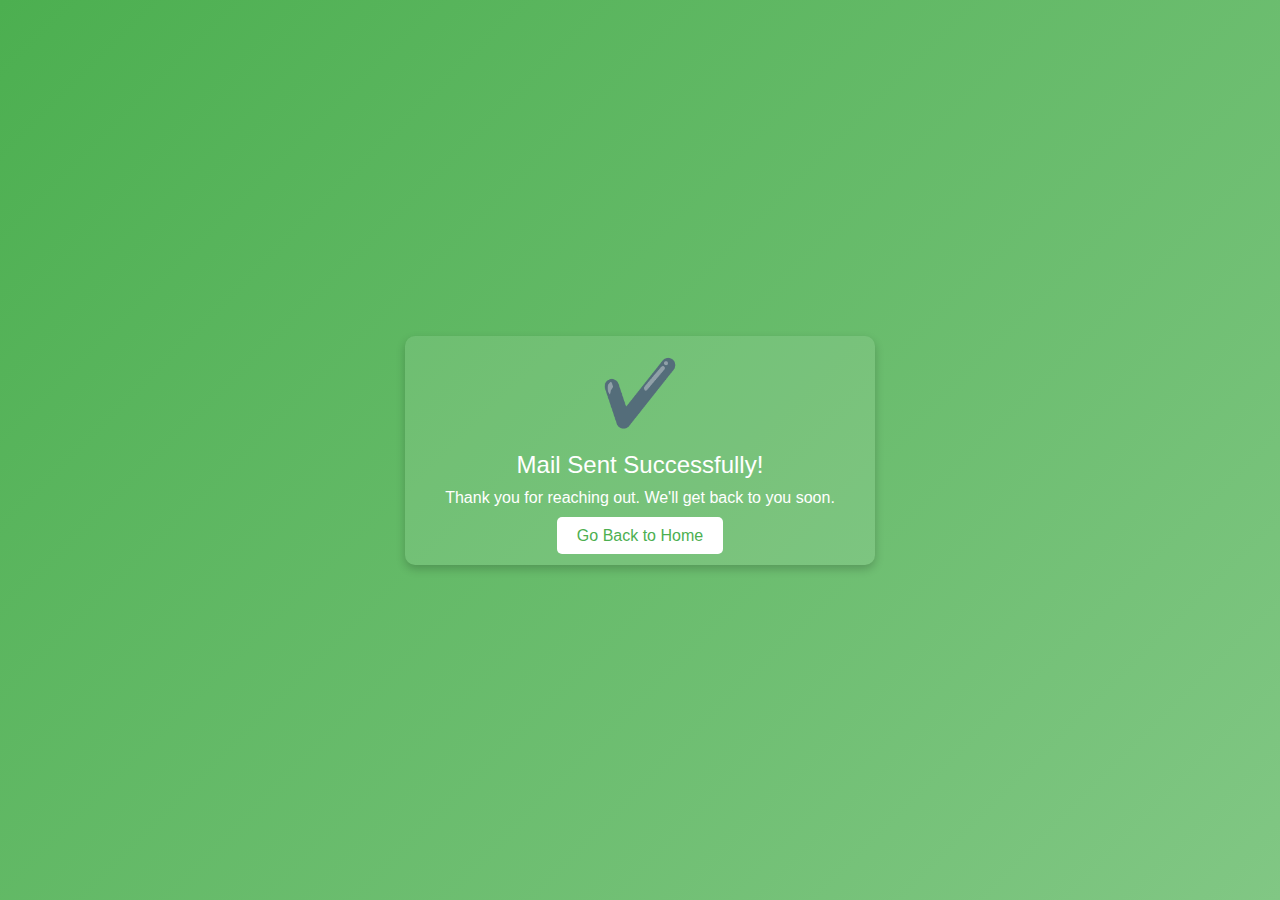
<file: templates/email_sent.html>
<!DOCTYPE html>
<html lang="en">
<head>
    <meta charset="UTF-8">
    <meta name="viewport" content="width=device-width, initial-scale=1.0">
    <title>Mail Sent Successfully</title>
    <style>
        body {
            font-family: Arial, sans-serif;
            margin: 0;
            padding: 0;
            display: flex;
            align-items: center;
            justify-content: center;
            height: 100vh;
            background: linear-gradient(135deg, #4caf50, #81c784);
            color: #fff;
        }
        .container {
            text-align: center;
            background: rgba(255, 255, 255, 0.1);
            padding: 20px 40px;
            border-radius: 10px;
            box-shadow: 0 4px 10px rgba(0, 0, 0, 0.2);
        }
        .icon {
            font-size: 4rem;
            margin-bottom: 20px;
        }
        .message {
            font-size: 1.5rem;
            margin-bottom: 10px;
        }
        .description {
            font-size: 1rem;
            margin-bottom: 20px;
        }
        .button {
            background-color: #ffffff;
            color: #4caf50;
            border: none;
            padding: 10px 20px;
            font-size: 1rem;
            border-radius: 5px;
            cursor: pointer;
            text-decoration: none;
            transition: background-color 0.3s, color 0.3s;
        }
        .button:hover {
            background-color: #4caf50;
            color: #ffffff;
        }
    </style>
</head>
<body>
    <div class="container">
        <div class="icon">✔️</div>
        <div class="message">Mail Sent Successfully!</div>
        <div class="description">Thank you for reaching out. We'll get back to you soon.</div>
        <a href="/" class="button">Go Back to Home</a>
    </div>
</body>
</html>
</file>
